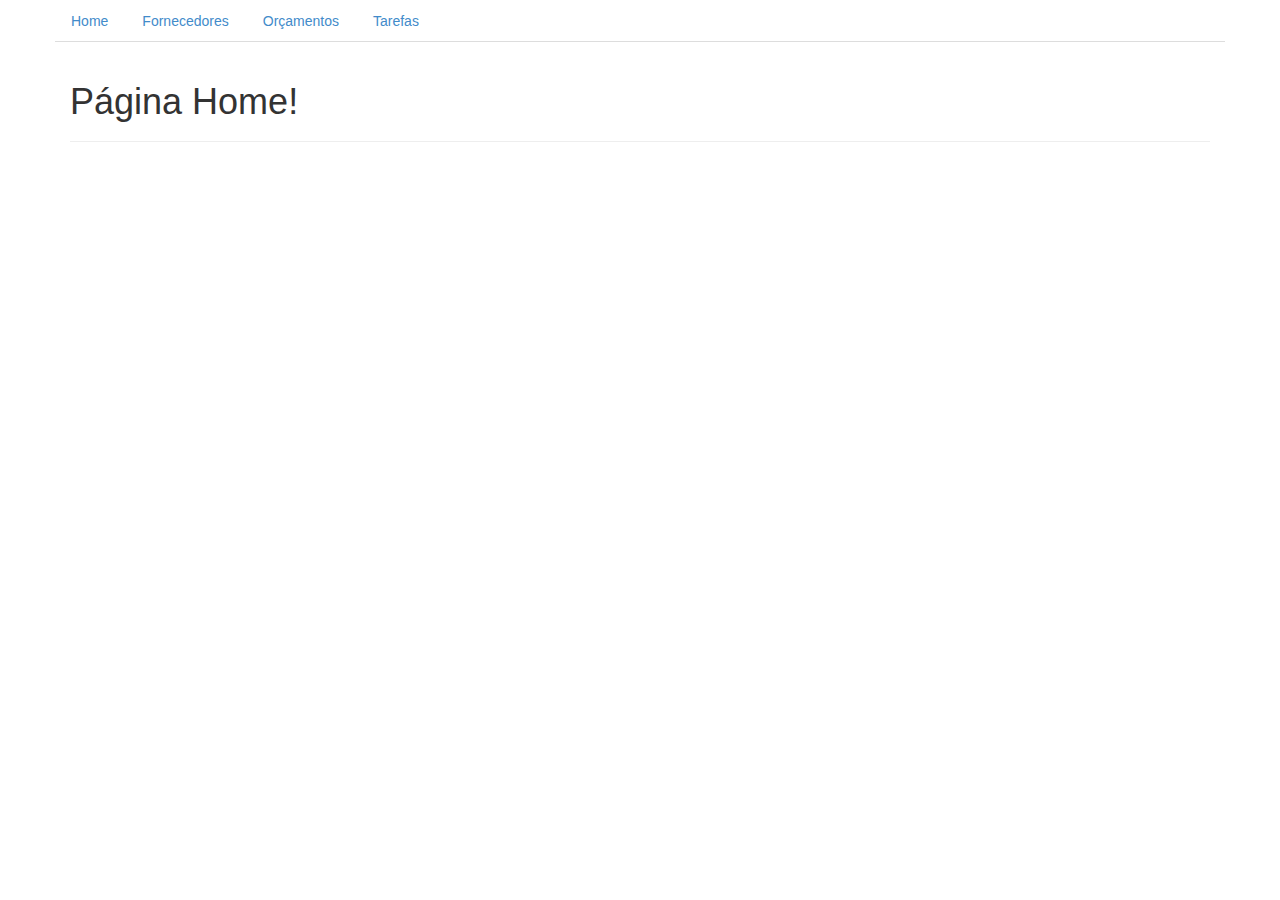
<file: index.html>
<!doctype html>
<html ng-app="app">
   <head>
      <meta name="viewport" content="width=device-width">
      <meta http-equiv="expires" content="Tue, 01 Jan 1980 1:00:00 GMT" />
      <meta http-equiv="Content-Type" content="text/html; charset=utf-8" />
      <meta http-equiv="content-language" content="pt-br" />
      <title>BH LOG</title>
      <link rel="stylesheet" href="css/bootstrap.min.css" />
   </head>

   <body>
      <div class="container">
         <div class="row">
            <ul class="nav nav-tabs">
               <li ng-class="{active: activetab == '/'}"><a href="/#/home">Home</a></li>
               <li ng-class="{active: activetab == '/fornecedores'}"><a href="/#/fornecedores">Fornecedores</a></li>
               <li ng-class="{active: activetab == '/orcamentos'}"><a href="/#/orcamentos">Orçamentos</a></li>
               <li ng-class="{active: activetab == '/tarefas'}"><a href="/#/tarefas">Tarefas</a></li>

            </ul>
         </div>
      </div>
      <div ng-view></div>

      <script src="js/jquery.min.js"></script>
      <script src="js/angular.min.js"></script>
      <script src="js/firebase.js"></script>
      <script src="js/angularfire.min.js"></script>
      <script src="js/angular-route.min.js"></script>
      <script src="js/maskedinput.min.js"></script>

      <script src="app/app.js"></script>
      <script src="app/controllers/controllers.js"></script>
   </body>
</html>
</file>
